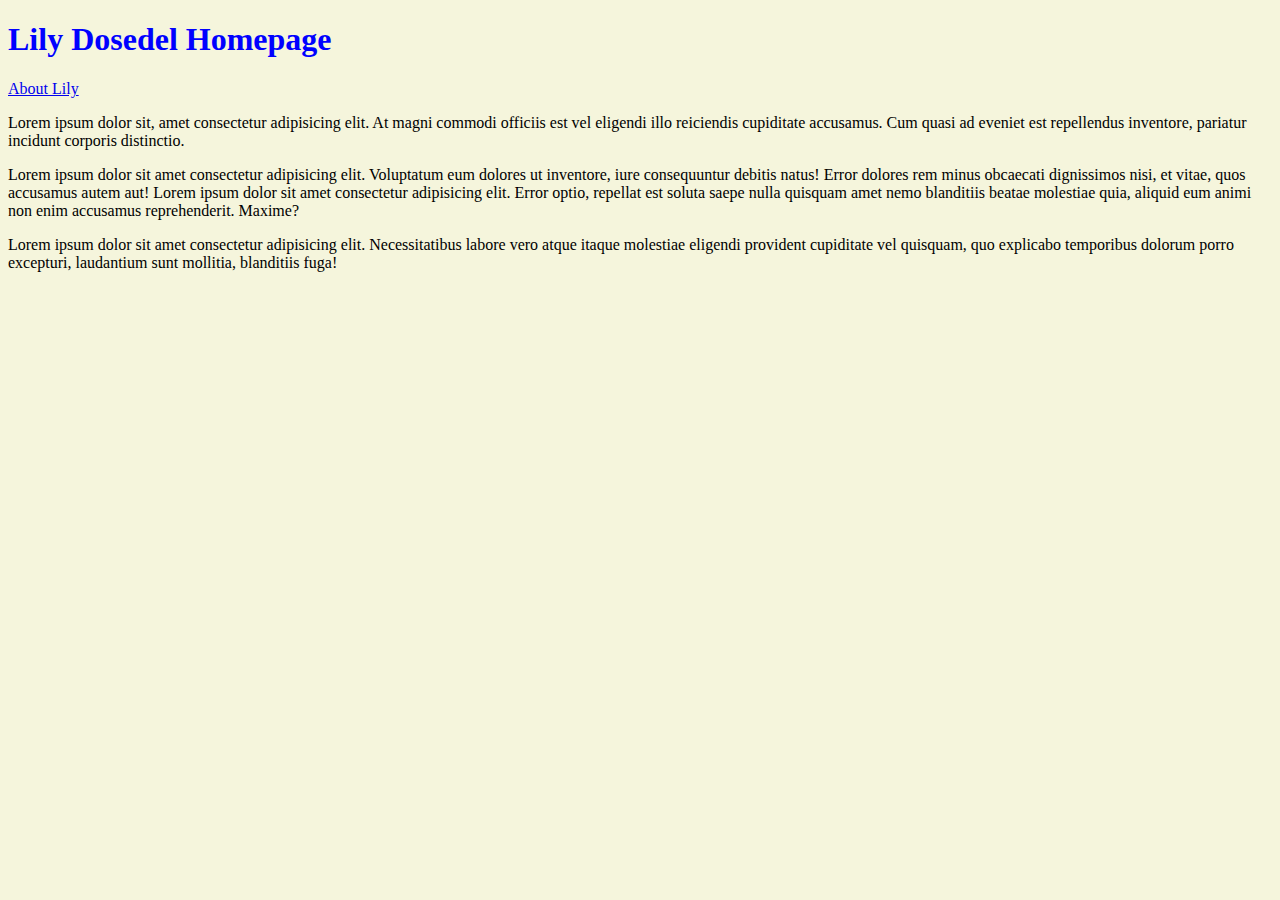
<file: index.html>
<!DOCTYPE html>

<html lang="en">

    <head>
        <meta charset="UTF-8">
        <meta name="viewport" content="width=device-width, initial-scale">
        <link rel="stylesheet", href="styles/stylesheet.css"> 
        <title>Lily Dosedel Homepage</title>
    </head>

    <body> 
        <h1> Lily Dosedel Homepage</h1>
        <p><a href="about.html">About Lily</a></p>
        <p>
            Lorem ipsum dolor sit, amet consectetur adipisicing elit. At magni commodi officiis est vel eligendi illo reiciendis cupiditate accusamus. Cum quasi ad eveniet est repellendus inventore, pariatur incidunt corporis distinctio.
        </p>
        <p>Lorem ipsum dolor sit amet consectetur adipisicing elit. Voluptatum eum dolores ut inventore, iure consequuntur debitis natus! Error dolores rem minus obcaecati dignissimos nisi, et vitae, quos accusamus autem aut!
            Lorem ipsum dolor sit amet consectetur adipisicing elit. Error optio, repellat est soluta saepe nulla quisquam amet nemo blanditiis beatae molestiae quia, aliquid eum animi non enim accusamus reprehenderit. Maxime?
        </p>
        <p>Lorem ipsum dolor sit amet consectetur adipisicing elit. Necessitatibus labore vero atque itaque molestiae eligendi provident cupiditate vel quisquam, quo explicabo temporibus dolorum porro excepturi, laudantium sunt mollitia, blanditiis fuga!
        </p>



        
    </body>

</html>
</file>
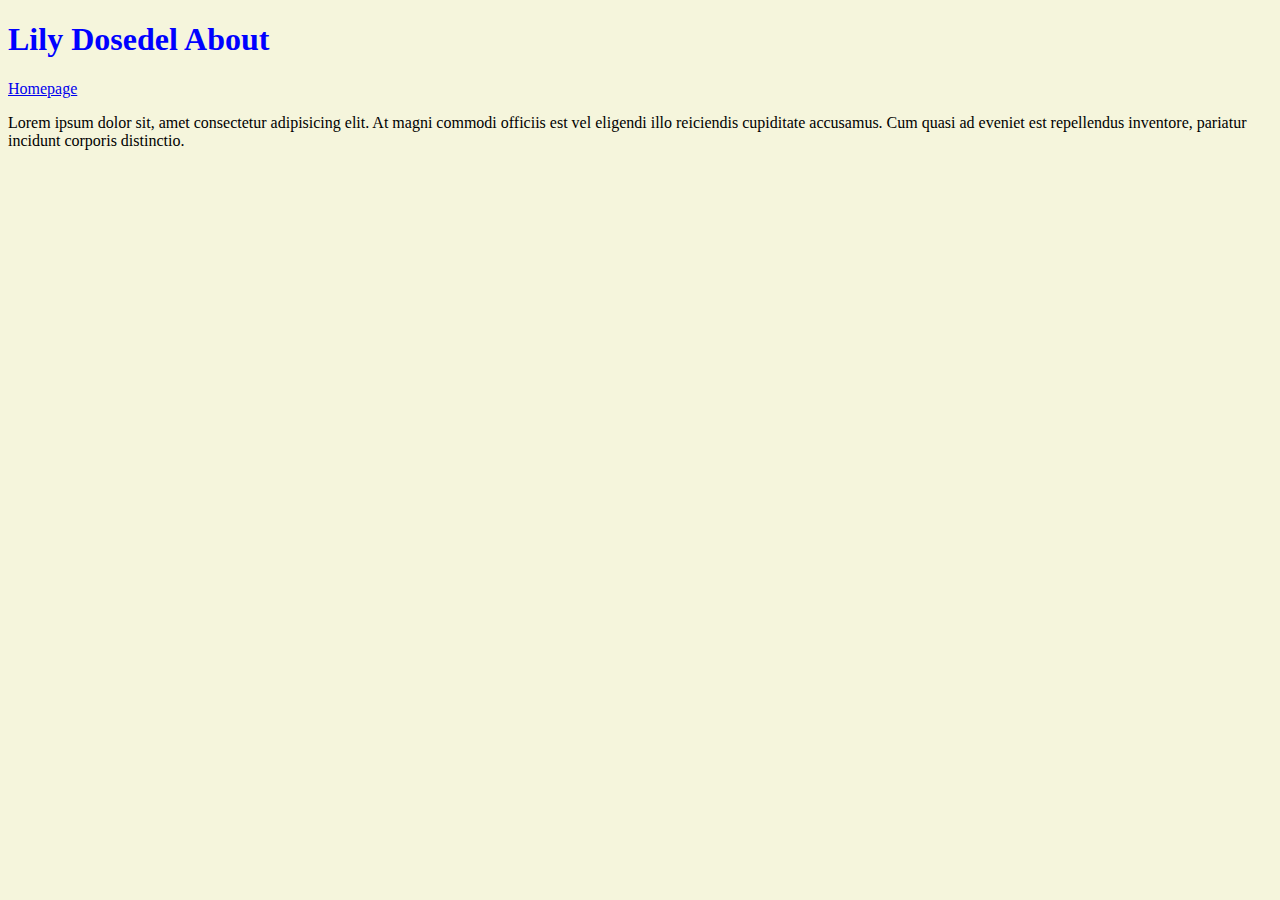
<file: about.html>
<!DOCTYPE html>

<html lang="en">

    <head>
        <meta charset="UTF-8">
        <meta name="viewport" content="width=device-width, initial-scale">
        <link rel="stylesheet", href="styles/stylesheet.css"> 
        <title>Lily Dosedel About</title>
    </head>

    <body> 
        <h1> Lily Dosedel About</h1>
        <p><a href="index.html">Homepage</a></p>
        <p>
            Lorem ipsum dolor sit, amet consectetur adipisicing elit. At magni commodi officiis est vel eligendi illo reiciendis cupiditate accusamus. Cum quasi ad eveniet est repellendus inventore, pariatur incidunt corporis distinctio.
        </p>
    </body>

</html>
</file>
<file: styles/stylesheet.css>
body{background-color: beige}
h1{color:blue}
</file>
